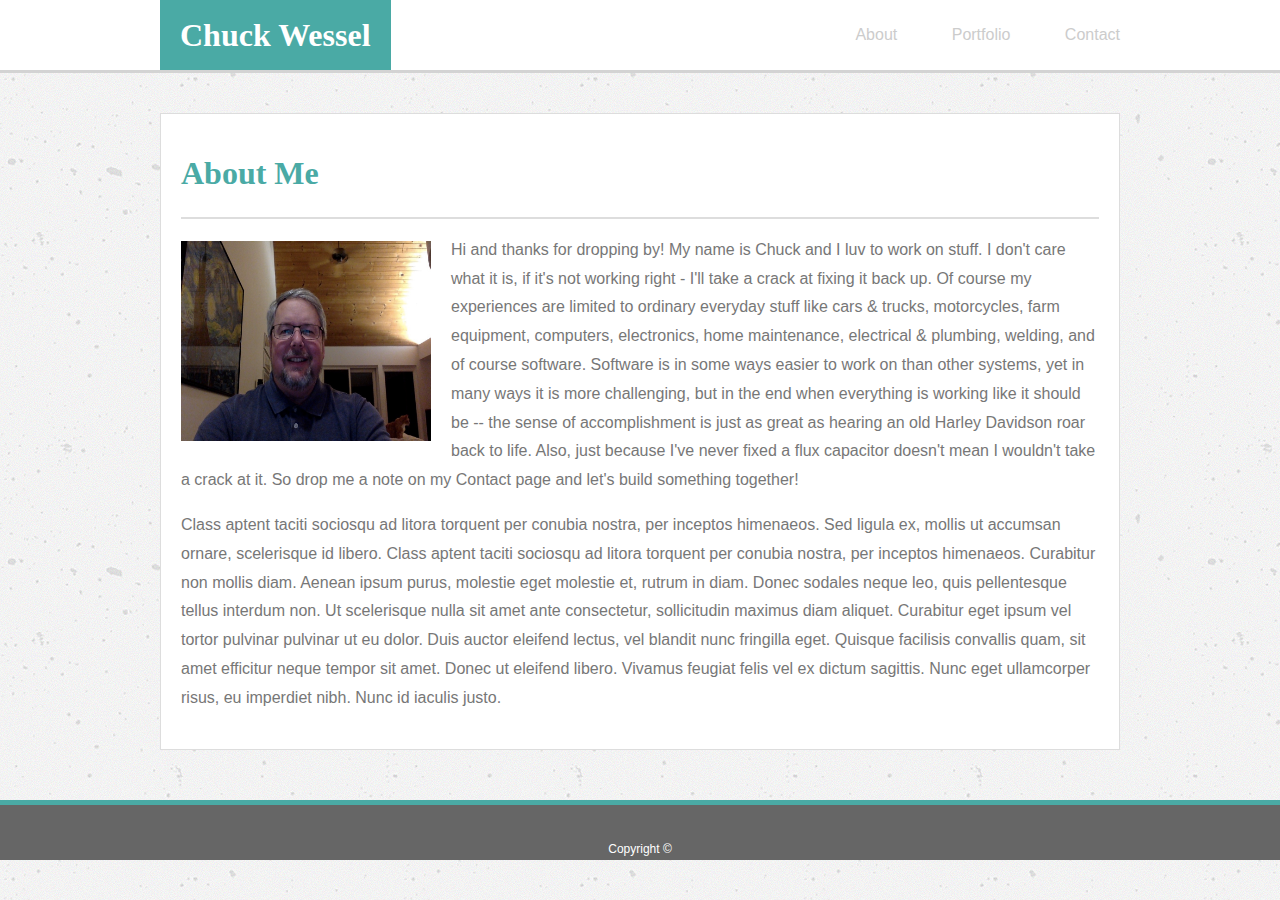
<file: index.html>
<!DOCTYPE html>
<html>
<head>
    <!-- TODO:  -->
    <!-- Replace Lipsum-text -->
    <!-- link nav refs -->
    <!-- vert seps between navlinks -->
    <meta charset="UTF-8">
    <title>About Me</title>
    <link rel="stylesheet" type="text/css" href="./assets/css/style.css">
</head>
<body>
    <div class="all">
        <div class="ribbon">
            <header class="headcontainer">
                
                <h1 class="headstone">
                        Chuck Wessel
                </h1>

                <nav class="headnavcontainer clearfix">
                    <ul>
                        <li><a href="#">About</a></li>
                        <li><a href="./portfolio.html">Portfolio</a></li>
                        <li><a href="./contact.html">Contact</a></li>
                    </ul>
                </nav>
            </header>

        </div>
        <main>

            <section>
                <h1 class="h1abt">About Me</h1>
                <img class="selfie" src="./assets/images/Selfie1.jpg" alt="selfie.jpg">
                <div class="pgabout">
                    <p>
                        Hi and thanks for dropping by!  My name is Chuck and I luv to work on stuff.  I don't care what it is, if it's not working right - I'll take a crack at fixing it back up.  Of course my experiences are limited to ordinary everyday stuff like cars &amp; trucks, motorcycles, farm equipment, computers, electronics, home maintenance, electrical &amp; plumbing, welding, and of course software.  Software is in some ways easier to work on than other systems, yet in many ways it is more challenging, but in the end when everything is working like it should be -- the sense of accomplishment is just as great as hearing an old Harley Davidson roar back to life.  Also, just because I've never fixed a flux capacitor doesn't mean I wouldn't take a crack at it.  So drop me a note on my <a class="inlink" href="./contact.html">Contact</a> page and let's build something together!
                    </p>
                    <p>
                        Class aptent taciti sociosqu ad litora torquent per conubia nostra, per inceptos himenaeos. Sed ligula ex, mollis ut accumsan ornare, scelerisque id libero. Class aptent taciti sociosqu ad litora torquent per conubia nostra, per inceptos himenaeos. Curabitur non mollis diam. Aenean ipsum purus, molestie eget molestie et, rutrum in diam. Donec sodales neque leo, quis pellentesque tellus interdum non. Ut scelerisque nulla sit amet ante consectetur, sollicitudin maximus diam aliquet. Curabitur eget ipsum vel tortor pulvinar pulvinar ut eu dolor. Duis auctor eleifend lectus, vel blandit nunc fringilla eget. Quisque facilisis convallis quam, sit amet efficitur neque tempor sit amet. Donec ut eleifend libero. Vivamus feugiat felis vel ex dictum sagittis. Nunc eget ullamcorper risus, eu imperdiet nibh. Nunc id iaculis justo.
                    </p>
                </div>
            </section>
        </main>

        <footer>
            <p class="copyrt">Copyright &copy;</p>
        </footer>
    </div>
</body>
</html>
</file>
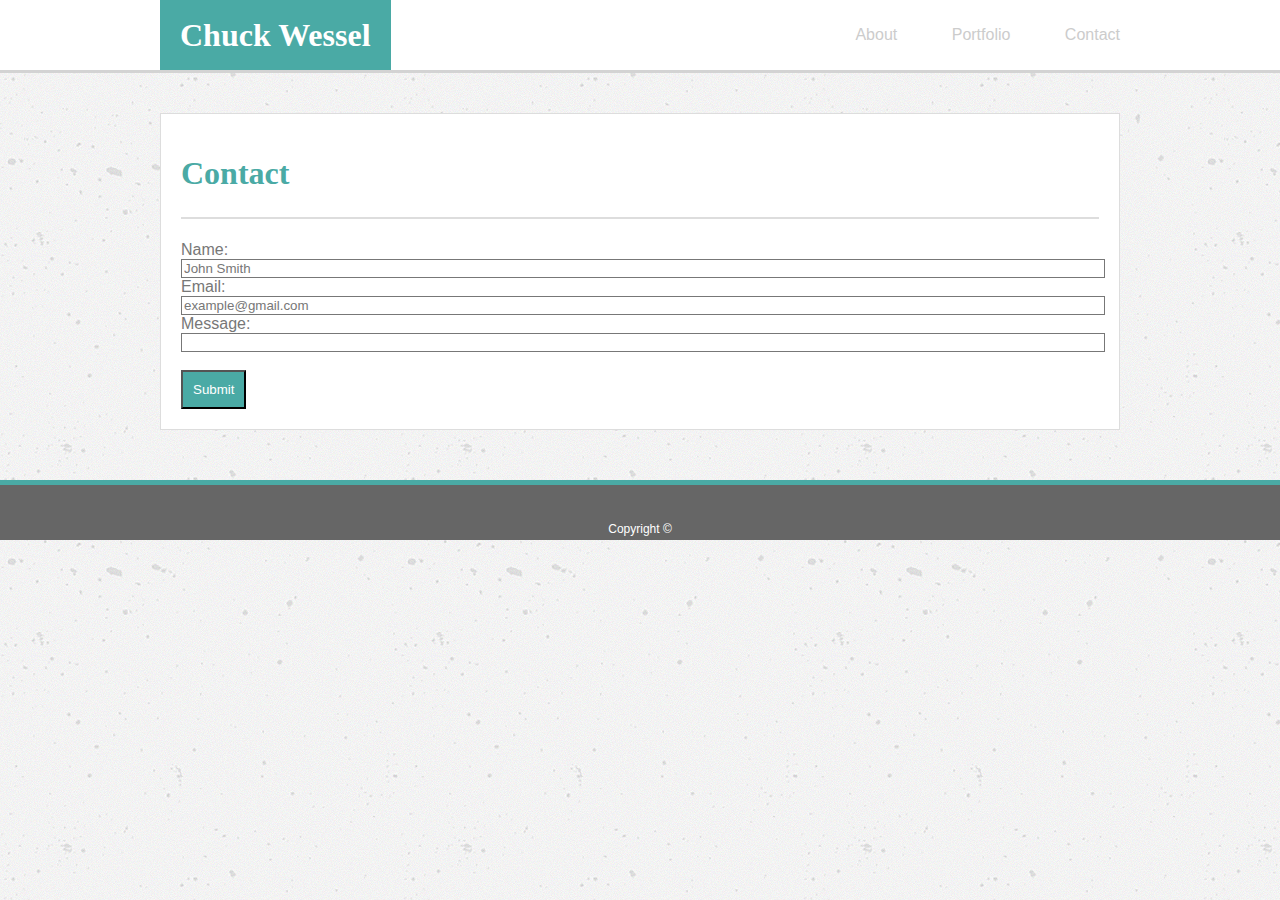
<file: contact.html>
<!DOCTYPE html>
<html>
<head>
    <meta charset="UTF-8">
    <title>Contact Me</title>
    <link rel="stylesheet" type="text/css" href="./assets/css/style.css">
</head>
<body>
        <div class="all">
                <div class="ribbon">
                    <header class="headcontainer">
                        
                        <h1 class="headstone">
                                Chuck Wessel
                        </h1>
        
                        <nav class="headnavcontainer clearfix">
                            <ul>
                                <li><a href="./index.html">About</a></li>
                                <li><a href="./portfolio.html">Portfolio</a></li>
                                <li><a href="#">Contact</a></li>
                            </ul>
                        </nav>
                    </header>
        
                </div>
                <main>
        
                    <section>
                        <h1 class="h1abt">Contact</h1>
                        <div class="contactainer">
                            <form action="">
                                Name:<br>
                                <input type="text" name="yourname" value="John Smith">
                                <br>
                                Email:<br>
                                <input type="email" name="youremail" value="example@gmail.com">
                                <br>
                                Message:<br>
                                <input type="textarea" name="msgtxt" value="">
                                <br><br>
                                <input type="submit" value="Submit">
                                </form> 
                        </div>
                    </section>
                </main>
        
                <footer>
                    <p class="copyrt">Copyright &copy;</p>
                </footer>
            </div>
</body>
</html>
</file>
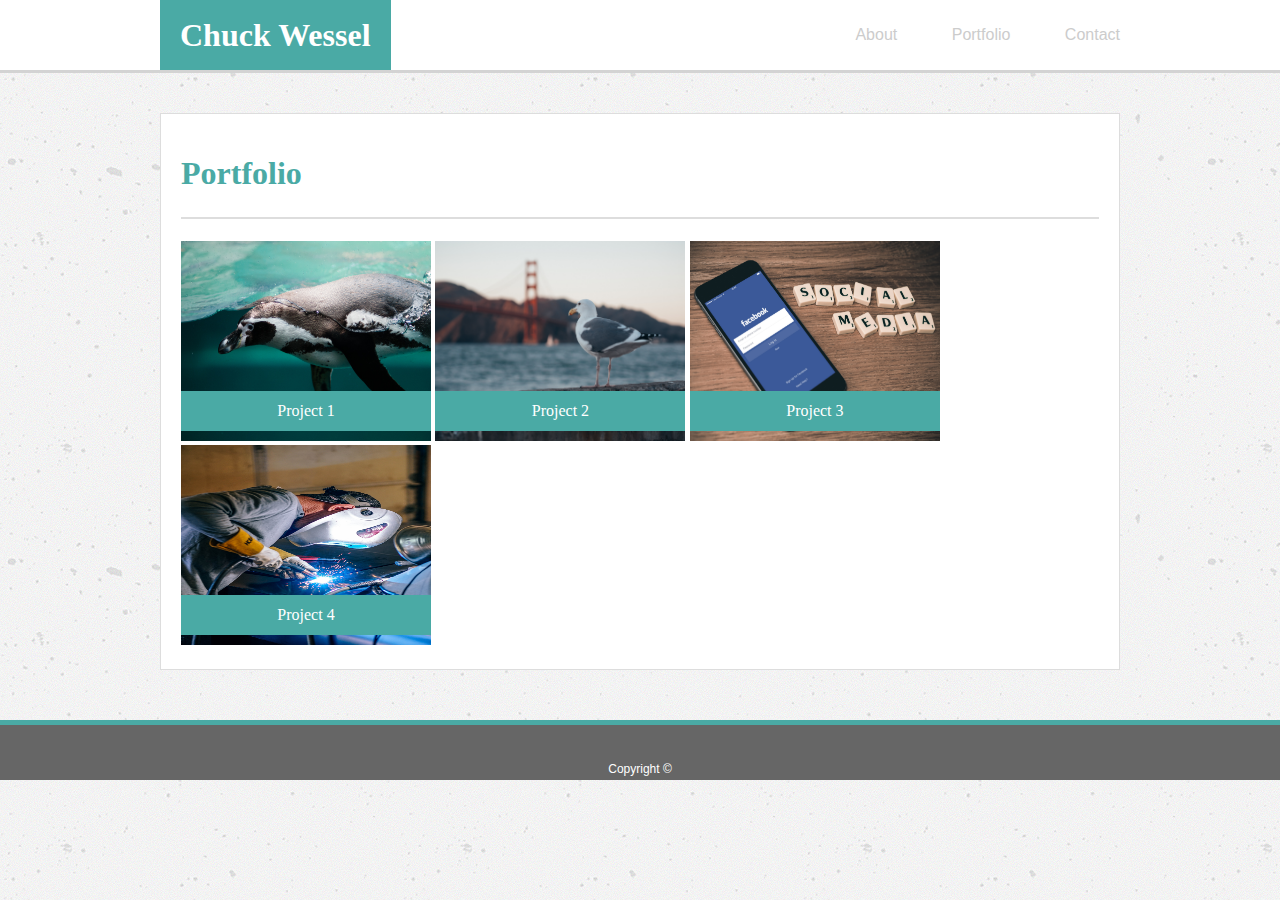
<file: portfolio.html>
<!DOCTYPE html>
<html lang="en">
<head>
    <meta charset="UTF-8">
    <title>Portfolio</title>
    <link rel="stylesheet" type="text/css" href="./assets/css/style.css">
</head>
<body>
        <div class="all">
                <div class="ribbon">
                    <header class="headcontainer">
                        
                        <h1 class="headstone">
                                Chuck Wessel
                        </h1>
        
                        <nav class="headnavcontainer clearfix">
                            <ul>
                                <li><a href="./index.html">About</a></li>
                                <li><a href="#">Portfolio</a></li>
                                <li><a href="./contact.html">Contact</a></li>
                            </ul>
                        </nav>
                    </header>
        
                </div>
                <main>
        
                    <section>
                        <h1 class="h1abt">Portfolio</h1>
                        <div class="foliotainer">
                            <div class="proj">
                                <p class="projlabel">
                                    <a href="#">Project 1</a>
                                </p>
                                <img class="projlnk" src="./assets/images/penguin.jpg" alt="penguin.jpg">
                            </div>
                            
                            <div class="proj">
                                <p class="projlabel">
                                    <a href="#">Project 2</a>
                                </p>
                                <img class="projlnk" src="./assets/images/sfgull.jpg" alt="seagull.img">
                            </div>

                            <div class="proj">
                                <p class="projlabel">
                                    <a href="#">Project 3</a>
                                </p>
                                <img class="projlnk" src="./assets/images/socialmedia.jpg" alt="socialmedia.jpg">
                            </div>

                            <div class="proj">
                                <p class="projlabel">
                                    <a href="#">Project 4</a>
                                </p>
                                <img class="projlnk" src="./assets/images/welding.jpg" alt="welding.jpb">
                            </div>
                        </div>
                    </section>
                </main>
        
                <footer>
                    <p class="copyrt">Copyright &copy;</p>
                </footer>
            </div>
</body>
</html>
</file>
<file: assets/css/style.css>
body {
    background-image: url('../images/concrete-texture.png');
    border: 0;
    margin: 0;
    padding: 0;
}

.all{
    font-family: 'Arial', 'Helvetica Neue', Helvetica, sans-serif;
    color: #777777;
}

.ribbon {
    height: 70px;
    line-height: 70px;
    background: white;
    border-bottom: 3px solid lightgray;
}

main {
    width: 960px;
    margin: 0 auto;
}

.headcontainer {
    width: 960px;
    margin: 0 auto;
}

.headstone {
    float: left;
    color: white;
    padding: 0 20px 0 20px;
    margin: 0;
    background-color: #4aaaa5;
}

nav {
    float: right;
}

nav ul {
    margin: 0;
    padding: 0;
    list-style: none;
}

nav li {
    display: inline-block;
    margin-left: 50px;
}

nav li a {
    text-decoration: none;
    color: #cccccc;
}

.clearfix:after {
    content: "";
    display: block;
    clear: both;
  }

section {
    background-color: #ffffff;
    padding: 20px;
    margin-top: 40px;
    margin-bottom: 50px;
    border: 1px solid #dddddd;
}

h1 {
    color: #4aaaa5;
    font-family: 'Georgia', Times, Times New Roman, serif;
}

.h1abt {
    border-bottom: solid 2px #dddddd;
    padding-bottom: 25px;
}

.selfie {
    height: 200px;
    width: 250px;
    float: left;
    margin: 0 20px 10px 0;
}

.pgabout {
    line-height: 1.8;
    margin-top: -5px;
}

.inlink {
     text-decoration: none;
     color: #777777;
}
footer {
    height: 55px;
    text-align: center;
    background: #666666;
    color: #ffffff;
    border-top: 5px solid #4aaaa5;
}

.copyrt {
    position: relative;
    bottom: -25px;
    font-size: 75%;
}

.foliotainer {
    position: relative;
} 

.proj {
    height: 200px;
    width: 250px;
    display: inline-block;
    position: relative;
    /* top: 200px; */
    /* border: 1px solid red; */
}

.projlnk {
    height: 200px;
    width: 250px;
    /* margin: 0 20px 10px 0; */
}

.projlabel {
    font-family: 'Georgia', Times, Times New Roman, serif;
    text-align: center;
    color: #ffffff;
    background-color: #4aaaa5;
    position: absolute;
    bottom: 10px;
    line-height: 40px;
    left: 0;
    right: 0;
    margin: 0;
    /* z-index: 1; */
    /* display: none; */
}

.projlabel a {
    color: #ffffff;
    text-decoration: none;
}

input[type=text],
input[type=email],
input[type=textarea],
textarea {
    color: #777777;
    width: 100%;
    border: 1px solid #777777;
}

input[type=button], 
input[type=submit], 
input[type=reset] {
    background-color: #4aaaa5;
    color: #ffffff;
    padding: 10px;
}
</file>
